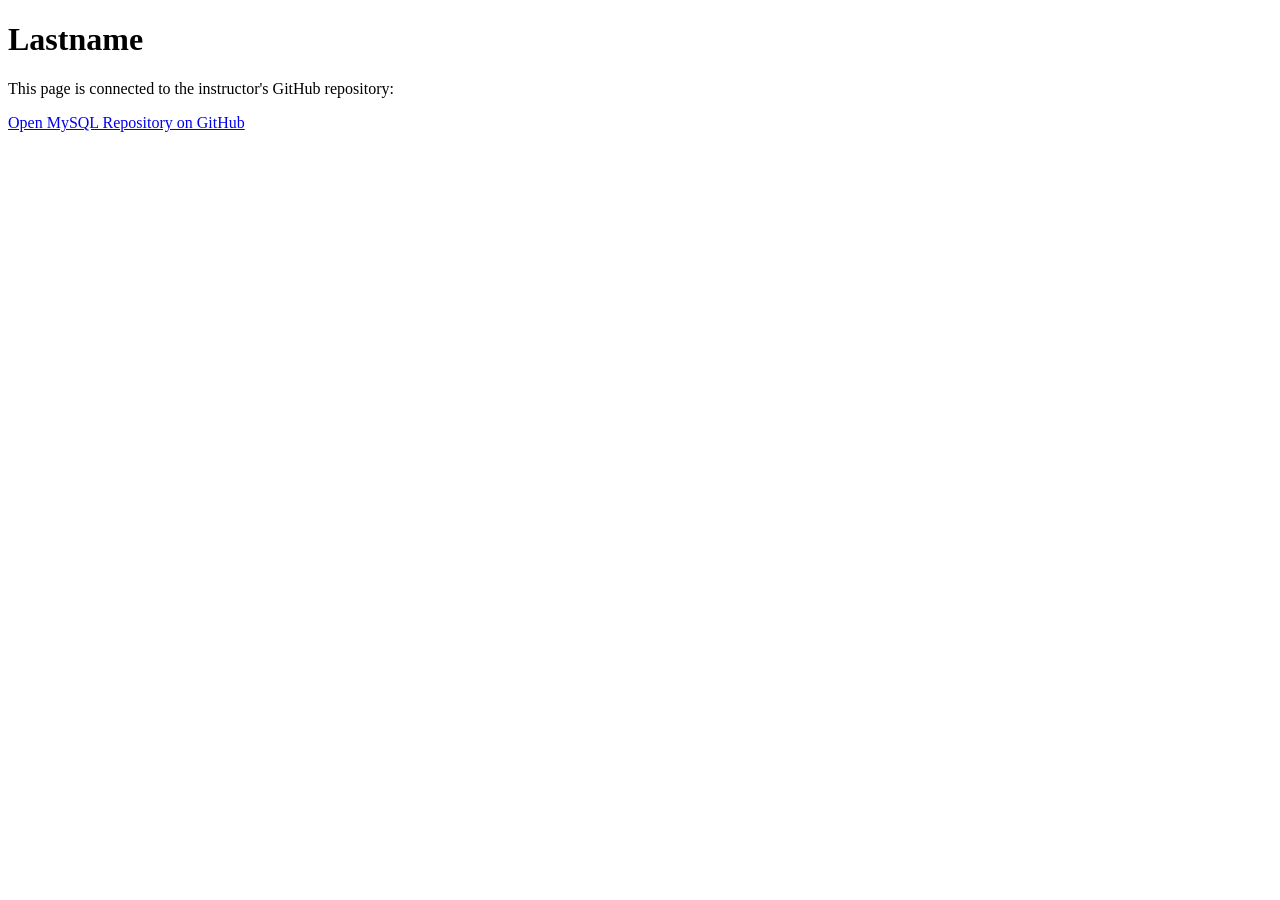
<file: paderog.html>
<!DOCTYPE html>
<html lang="en">
<head>
  <meta charset="UTF-8">
  <meta name="viewport" content="width=device-width, initial-scale=1.0">
  <title>Lastname - MySQL Repository</title>
</head>
<body>
  <h1>Lastname</h1>
  <p>This page is connected to the instructor's GitHub repository:</p>
  <a href="https://github.com/gptc5920-dev/mysql" target="_blank" rel="noopener noreferrer">
    Open MySQL Repository on GitHub
  </a>
</body>
</html>
</file>
